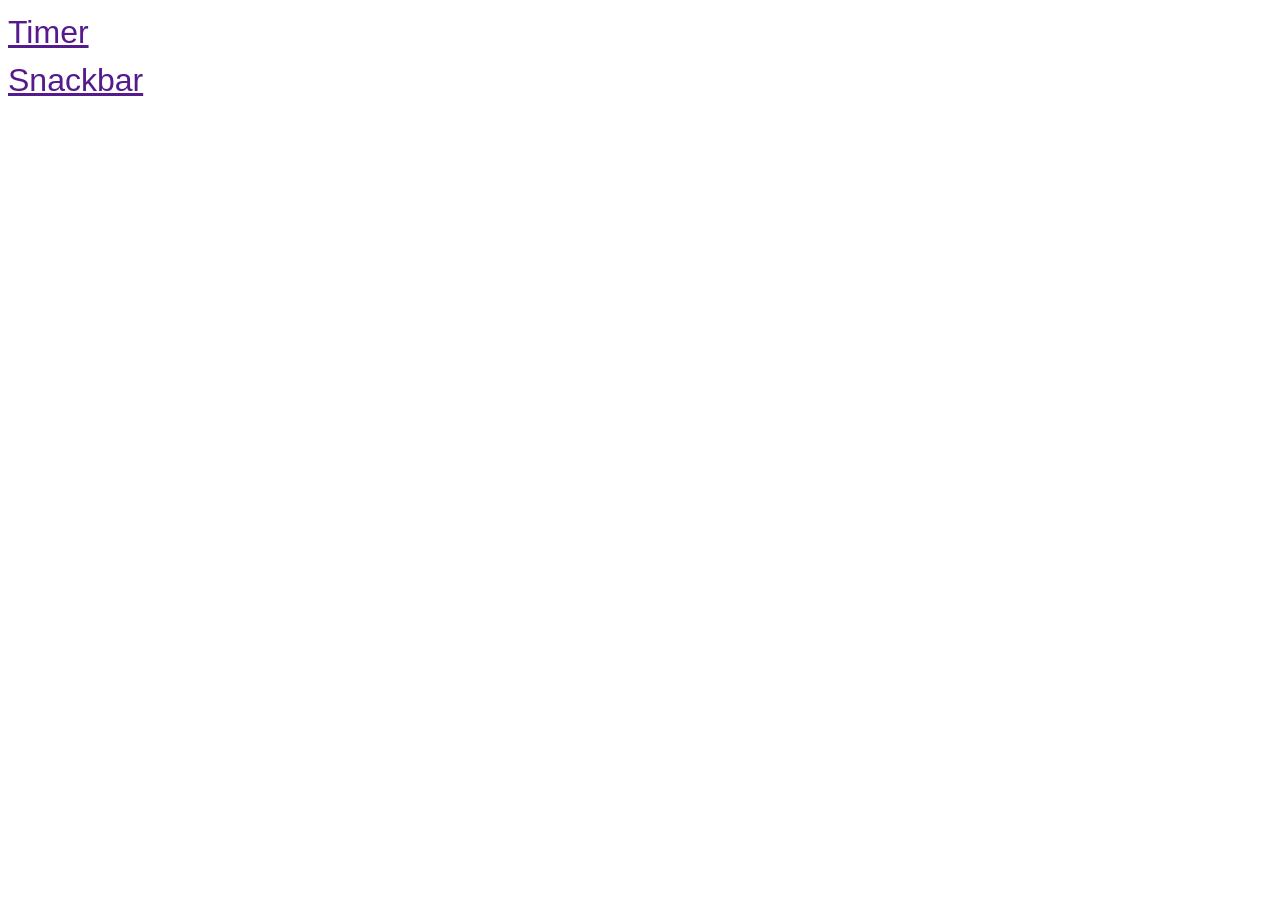
<file: src/index.html>
<!DOCTYPE html>
<html lang="en">
  <head>
    <meta charset="UTF-8" />
    <link rel="icon" type="image/svg+xml" href="/favicon.svg" />
    <meta name="viewport" content="width=device-width, initial-scale=1.0" />
    <title>goit-js-hw-10</title>
    <link rel="preconnect" href="https://fonts.googleapis.com" />
    <link rel="preconnect" href="https://fonts.gstatic.com" crossorigin />
    <link
      href="https://fonts.googleapis.com/css2?family=Montserrat:ital,wght@0,100..900;1,100..900&display=swap"
      rel="stylesheet"
    />
    <link rel="stylesheet" href="./css/styles.css" />
  </head>
  <body>
    <a href="./1-timer.html">Timer</a>
    <a href="./2-snackbar.html">Snackbar</a>
  </body>
</html>
</file>
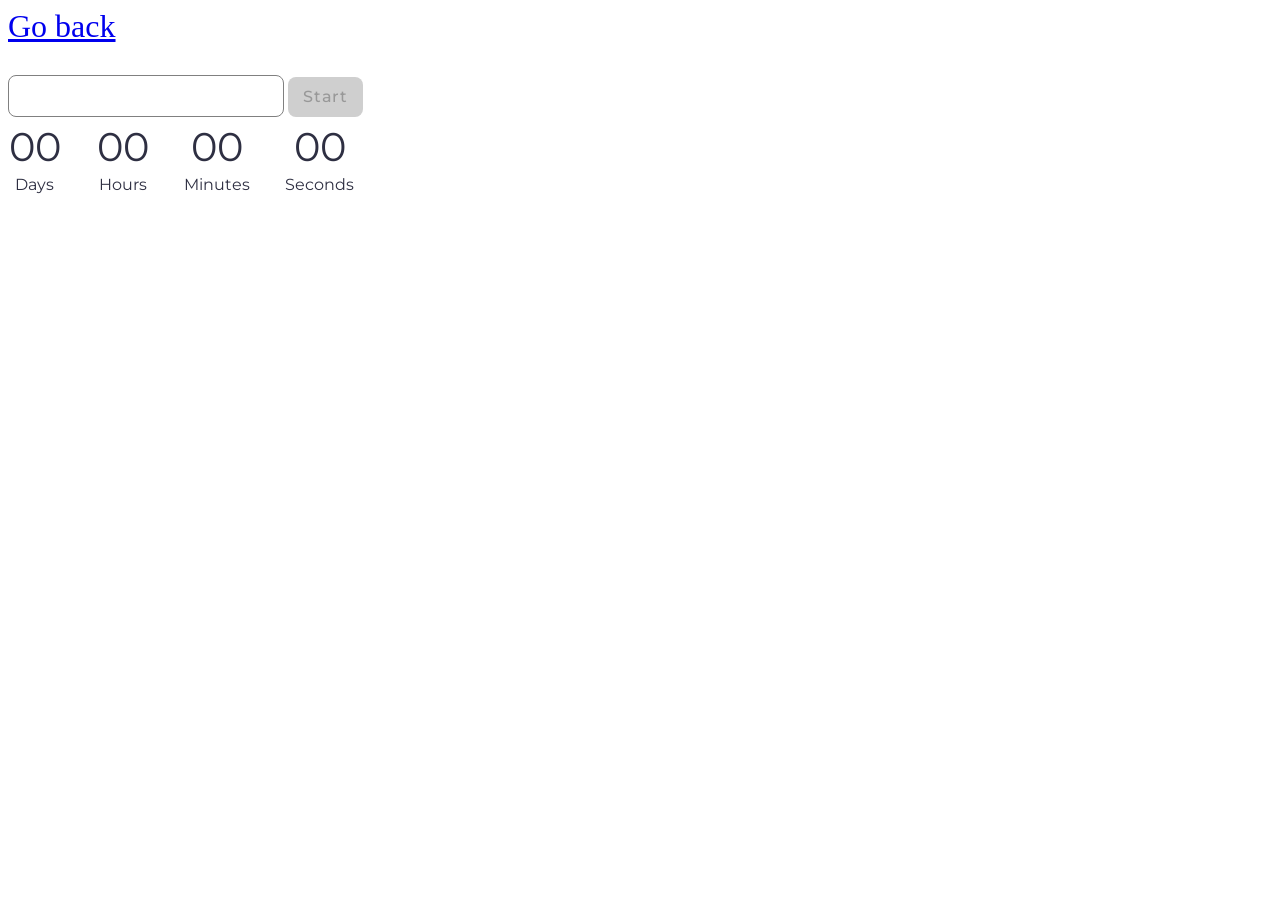
<file: src/1-timer.html>
<!DOCTYPE html>
<html lang="en">
  <head>
    <meta charset="UTF-8" />
    <meta name="viewport" content="width=device-width, initial-scale=1.0" />
    <title>1-timer</title>
    <link rel="preconnect" href="https://fonts.googleapis.com" />
    <link rel="preconnect" href="https://fonts.gstatic.com" crossorigin />
    <link
      href="https://fonts.googleapis.com/css2?family=Montserrat:ital,wght@0,100..900;1,100..900&display=swap"
      rel="stylesheet"
    />
    <link rel="stylesheet" href="./css/1-timer.css" />
  </head>
  <body>
    <a href="./index.html">Go back</a>
    <input type="text" id="datetime-picker" />
    <button type="button" data-start>Start</button>

    <div class="timer">
      <div class="field">
        <span class="value" data-days>00</span>
        <span class="label">Days</span>
      </div>
      <div class="field">
        <span class="value" data-hours>00</span>
        <span class="label">Hours</span>
      </div>
      <div class="field">
        <span class="value" data-minutes>00</span>
        <span class="label">Minutes</span>
      </div>
      <div class="field">
        <span class="value" data-seconds>00</span>
        <span class="label">Seconds</span>
      </div>
    </div>
    <script type="module" src="./js/1-timer.js"></script>
  </body>
</html>
</file>
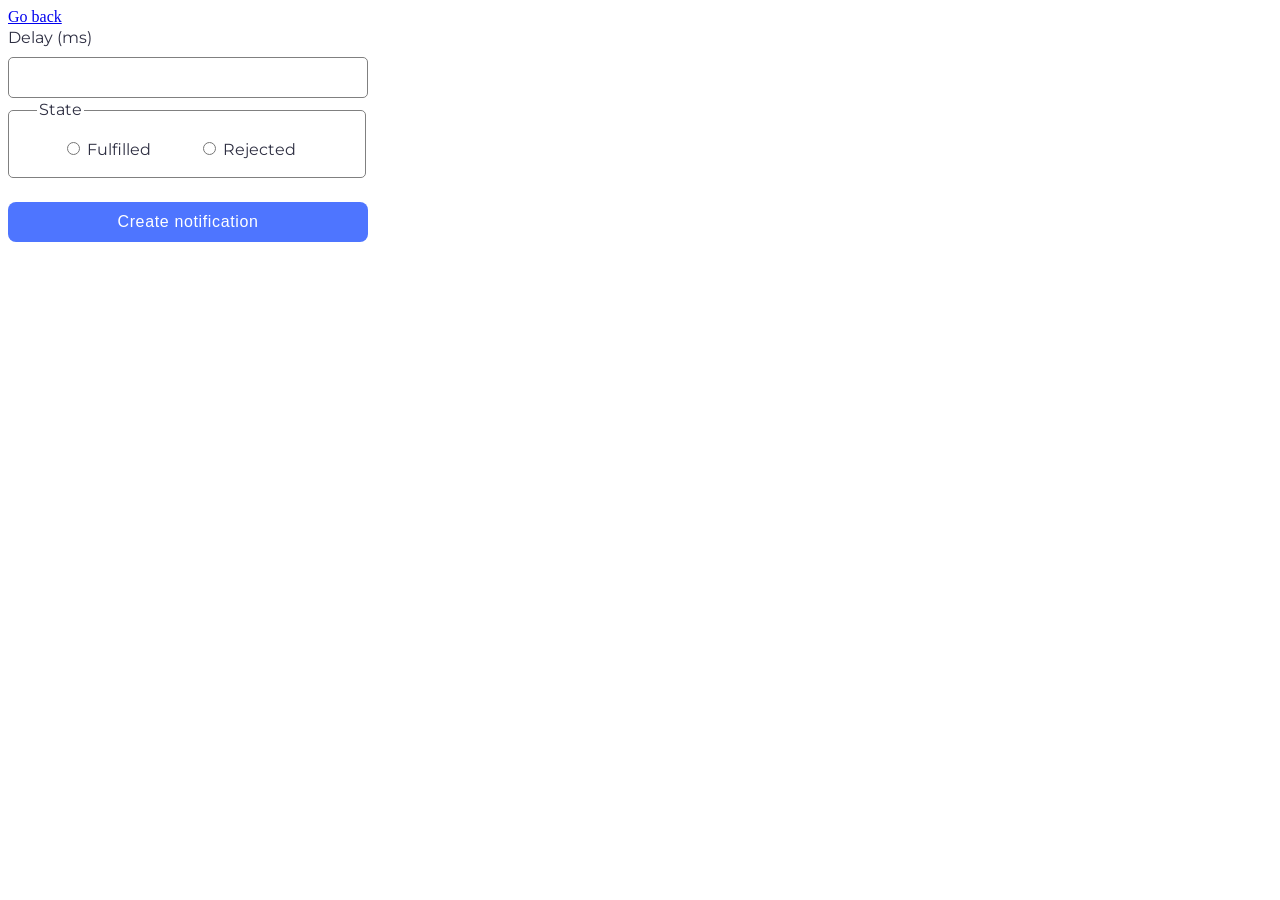
<file: src/2-snackbar.html>
<!DOCTYPE html>
<html lang="en">
  <head>
    <meta charset="UTF-8" />
    <meta name="viewport" content="width=device-width, initial-scale=1.0" />
    <title>Document</title>
    <link
      href="https://fonts.googleapis.com/css2?family=Montserrat:ital,wght@0,100..900;1,100..900&display=swap"
      rel="stylesheet"
    />
    <link rel="stylesheet" href="./css/2-snackbar.css" />
  </head>
  <body>
    <a href="./index.html">Go back</a>
    <form class="form">
      <label
        >Delay (ms)
        <input type="number" name="delay" required />
      </label>

      <fieldset>
        <legend>State</legend>
        <label>
          <input type="radio" name="state" value="fulfilled" required />
          Fulfilled
        </label>
        <label>
          <input type="radio" name="state" value="rejected" required />
          Rejected
        </label>
      </fieldset>

      <button type="submit">Create notification</button>
    </form>
    <script type="module" src="./js/2-snackbar.js"></script>
  </body>
</html>
</file>
<file: src/css/styles.css>
/**
  |============================
  | include css partials with
  | default @import url()
  |============================
*/
@import url('./reset.css');

:root {
  font-family: Inter, Avenir, Helvetica, Arial, sans-serif;
  font-size: 16px;
  line-height: 24px;
  font-weight: 400;

  color: #242424;
  background-color: rgba(255, 255, 255, 0.87);

  font-synthesis: none;
  text-rendering: optimizeLegibility;
  -webkit-font-smoothing: antialiased;
  -moz-osx-font-smoothing: grayscale;
  -webkit-text-size-adjust: 100%;
}

body a {
  font-size: 32px;
  display: flex;
  color: rgb(85, 26, 139);
  text-decoration: underline;
  line-height: 1.5;
}
</file>
<file: src/css/1-timer.css>
body a {
  font-size: 32px;
  display: flex;
}

#datetime-picker {
  margin-top: 30px;
  width: 270px;
  height: 38px;
  border-radius: 8px;
  border: 1px solid #808080;
  font-family: Montserrat, sans-serif;
  font-size: 16px;
  line-height: 24px;
  letter-spacing: 4%;
  color: #2e2f42;
  font-weight: 400;
}

button[data-start] {
  width: 75px;
  height: 40px;
  border-radius: 8px;
  font-family: Montserrat;
  font-weight: 500;
  font-size: 16px;
  line-height: 24px;
  letter-spacing: 0.04em;
  color: #989898;
  background-color: #cfcfcf;
  box-shadow: none;
  border: none;
}

button[data-start]:active {
  background-color: #000;
}

.timer {
  padding: 0;
  margin: 0;
  width: 346px;
  height: 72px;
  display: grid;
  grid-template-columns: repeat(4, 1fr);
  grid-gap: 35px;
}

.field {
  padding-top: 0;
  margin: 0;
  display: flex;
  flex-direction: column;
  justify-content: left;
  align-items: center;
  font-family: Montserrat, sans-serif;
  font-size: 16px;
  line-height: 1;
  color: #2e2f42;
  font-weight: 400;
}

.value {
  font-family: Montserrat, sans-serif;
  font-size: 40px;
  line-height: 1.5;
  letter-spacing: 4%;
  color: #2e2f42;
  font-weight: 400;
}

.iziToast-close {
  color: #ffffff;
}
</file>
<file: src/css/2-snackbar.css>
body {
  width: 360px;
}

.form {
  display: flex;
  flex-direction: column;
  font-family: 'Montserrat', sans-serif;
  font-weight: 400;
  font-size: 16px;
  line-height: 24px;
  letter-spacing: 4%;
  color: #2e2f42;
}

.form input[type='number'] {
  margin-top: 7px;
  width: 340.4px;
  height: 37.4px;
  padding-left: 16px;
  border: 1px solid #808080;
  border-radius: 5px;
}

.form fieldset {
  margin: 0;
  width: 316.34px;
  height: 62px;
  padding-left: 28px;
  border: 1px solid #808080;
  border-radius: 5px;
}

.form fieldset:hover {
  border-color: #000;
}

.form fieldset::after:hover {
  border-color: #808080;
}

fieldset label input {
  margin-top: 14px;
}

fieldset label input[value='fulfilled'] {
  margin-left: 30px;
}

fieldset label input[value='rejected'] {
  margin-left: 48px;
}

button {
  margin-top: 24px;
  width: 360px;
  height: 40px;
  font-weight: 500;
  font-size: 16px;
  letter-spacing: 0.04em;
  border-radius: 8px;
  padding: 8px 16px;
  cursor: pointer;
  background: #4e75ff;
  border-width: 0;
  color: #fff;
}

button:hover {
  background: #6c8cff;
}
</file>
